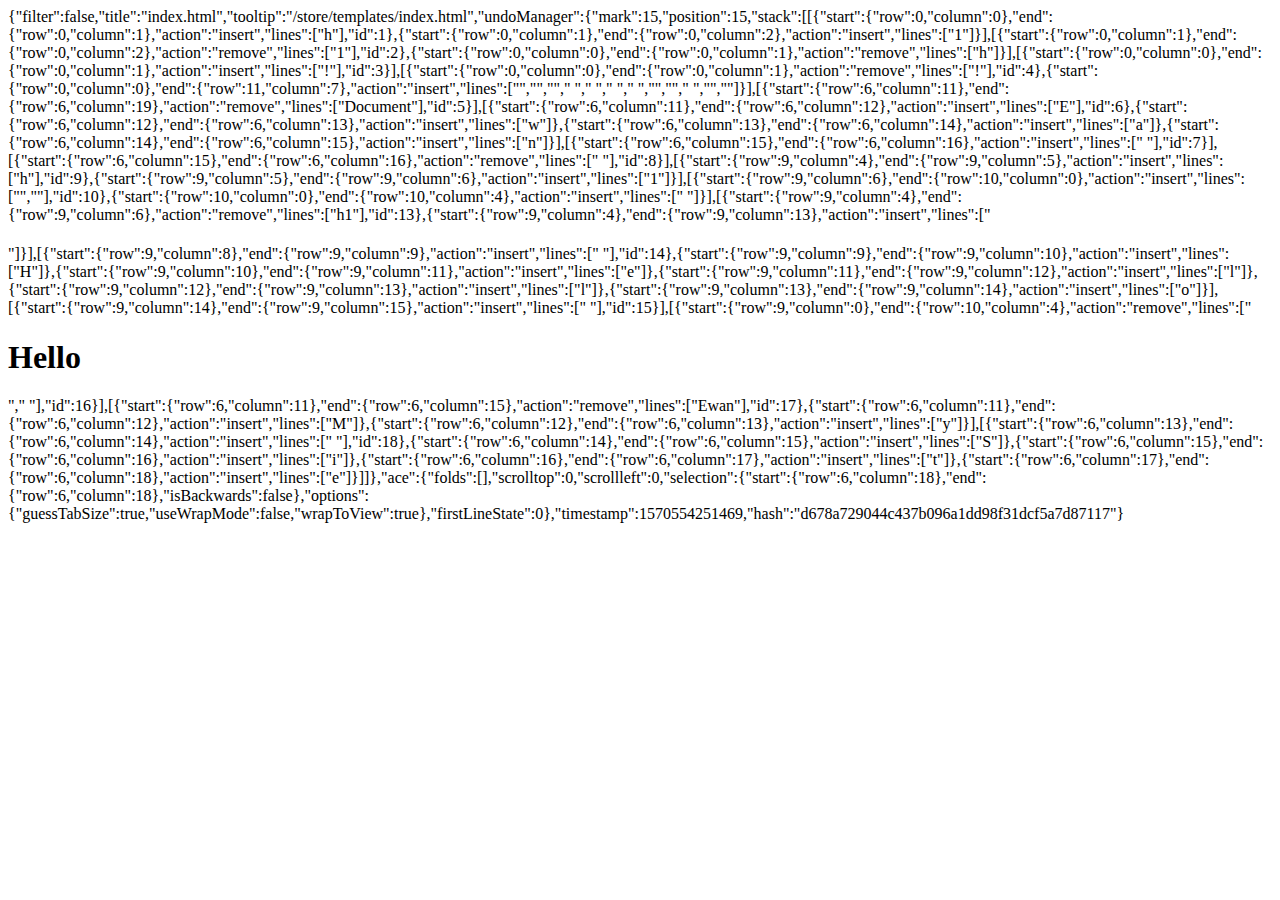
<file: .c9/metadata/environment/store/templates/index.html>
{"filter":false,"title":"index.html","tooltip":"/store/templates/index.html","undoManager":{"mark":15,"position":15,"stack":[[{"start":{"row":0,"column":0},"end":{"row":0,"column":1},"action":"insert","lines":["h"],"id":1},{"start":{"row":0,"column":1},"end":{"row":0,"column":2},"action":"insert","lines":["1"]}],[{"start":{"row":0,"column":1},"end":{"row":0,"column":2},"action":"remove","lines":["1"],"id":2},{"start":{"row":0,"column":0},"end":{"row":0,"column":1},"action":"remove","lines":["h"]}],[{"start":{"row":0,"column":0},"end":{"row":0,"column":1},"action":"insert","lines":["!"],"id":3}],[{"start":{"row":0,"column":0},"end":{"row":0,"column":1},"action":"remove","lines":["!"],"id":4},{"start":{"row":0,"column":0},"end":{"row":11,"column":7},"action":"insert","lines":["<!DOCTYPE html>","<html lang=\"en\">","<head>","    <meta charset=\"UTF-8\">","    <meta name=\"viewport\" content=\"width=device-width, initial-scale=1.0\">","    <meta http-equiv=\"X-UA-Compatible\" content=\"ie=edge\">","    <title>Document</title>","</head>","<body>","    ","</body>","</html>"]}],[{"start":{"row":6,"column":11},"end":{"row":6,"column":19},"action":"remove","lines":["Document"],"id":5}],[{"start":{"row":6,"column":11},"end":{"row":6,"column":12},"action":"insert","lines":["E"],"id":6},{"start":{"row":6,"column":12},"end":{"row":6,"column":13},"action":"insert","lines":["w"]},{"start":{"row":6,"column":13},"end":{"row":6,"column":14},"action":"insert","lines":["a"]},{"start":{"row":6,"column":14},"end":{"row":6,"column":15},"action":"insert","lines":["n"]}],[{"start":{"row":6,"column":15},"end":{"row":6,"column":16},"action":"insert","lines":[" "],"id":7}],[{"start":{"row":6,"column":15},"end":{"row":6,"column":16},"action":"remove","lines":[" "],"id":8}],[{"start":{"row":9,"column":4},"end":{"row":9,"column":5},"action":"insert","lines":["h"],"id":9},{"start":{"row":9,"column":5},"end":{"row":9,"column":6},"action":"insert","lines":["1"]}],[{"start":{"row":9,"column":6},"end":{"row":10,"column":0},"action":"insert","lines":["",""],"id":10},{"start":{"row":10,"column":0},"end":{"row":10,"column":4},"action":"insert","lines":["    "]}],[{"start":{"row":9,"column":4},"end":{"row":9,"column":6},"action":"remove","lines":["h1"],"id":13},{"start":{"row":9,"column":4},"end":{"row":9,"column":13},"action":"insert","lines":["<h1></h1>"]}],[{"start":{"row":9,"column":8},"end":{"row":9,"column":9},"action":"insert","lines":[" "],"id":14},{"start":{"row":9,"column":9},"end":{"row":9,"column":10},"action":"insert","lines":["H"]},{"start":{"row":9,"column":10},"end":{"row":9,"column":11},"action":"insert","lines":["e"]},{"start":{"row":9,"column":11},"end":{"row":9,"column":12},"action":"insert","lines":["l"]},{"start":{"row":9,"column":12},"end":{"row":9,"column":13},"action":"insert","lines":["l"]},{"start":{"row":9,"column":13},"end":{"row":9,"column":14},"action":"insert","lines":["o"]}],[{"start":{"row":9,"column":14},"end":{"row":9,"column":15},"action":"insert","lines":[" "],"id":15}],[{"start":{"row":9,"column":0},"end":{"row":10,"column":4},"action":"remove","lines":["    <h1> Hello </h1>","    "],"id":16}],[{"start":{"row":6,"column":11},"end":{"row":6,"column":15},"action":"remove","lines":["Ewan"],"id":17},{"start":{"row":6,"column":11},"end":{"row":6,"column":12},"action":"insert","lines":["M"]},{"start":{"row":6,"column":12},"end":{"row":6,"column":13},"action":"insert","lines":["y"]}],[{"start":{"row":6,"column":13},"end":{"row":6,"column":14},"action":"insert","lines":[" "],"id":18},{"start":{"row":6,"column":14},"end":{"row":6,"column":15},"action":"insert","lines":["S"]},{"start":{"row":6,"column":15},"end":{"row":6,"column":16},"action":"insert","lines":["i"]},{"start":{"row":6,"column":16},"end":{"row":6,"column":17},"action":"insert","lines":["t"]},{"start":{"row":6,"column":17},"end":{"row":6,"column":18},"action":"insert","lines":["e"]}]]},"ace":{"folds":[],"scrolltop":0,"scrollleft":0,"selection":{"start":{"row":6,"column":18},"end":{"row":6,"column":18},"isBackwards":false},"options":{"guessTabSize":true,"useWrapMode":false,"wrapToView":true},"firstLineState":0},"timestamp":1570554251469,"hash":"d678a729044c437b096a1dd98f31dcf5a7d87117"}
</file>
